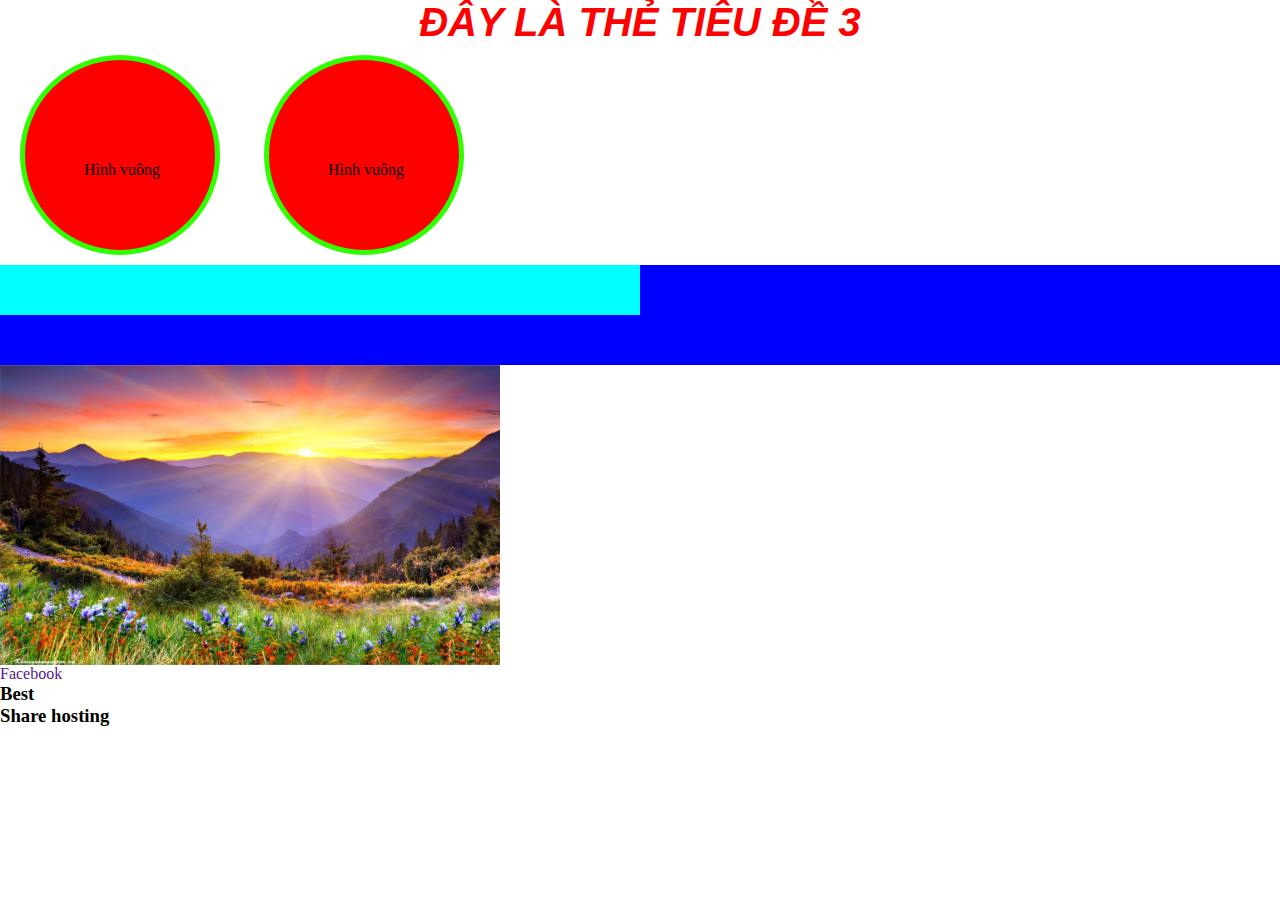
<file: index.html>
<!DOCTYPE html>
<html lang="en">
  <head>
    <meta charset="UTF-8" />
    <meta name="viewport" content="width=device-width, initial-scale=1.0" />
    <title>Document</title>
    <link rel="stylesheet" href="./css/style.css" />
  </head>
  <body>
    <h3 class="heading-3">Đây là thẻ tiêu đề 3</h3>
    <div class="box">Hình vuông</div>
    <div class="box">Hình vuông</div>
    <div class="box-1">
      <div class="box-2"></div>
    </div>

    <div class="container"></div>
    <a href="">Facebook</a>
    <h3>
      Best
      <p class="">Share hosting</p>
    </h3>
  </body>
</html>
</file>
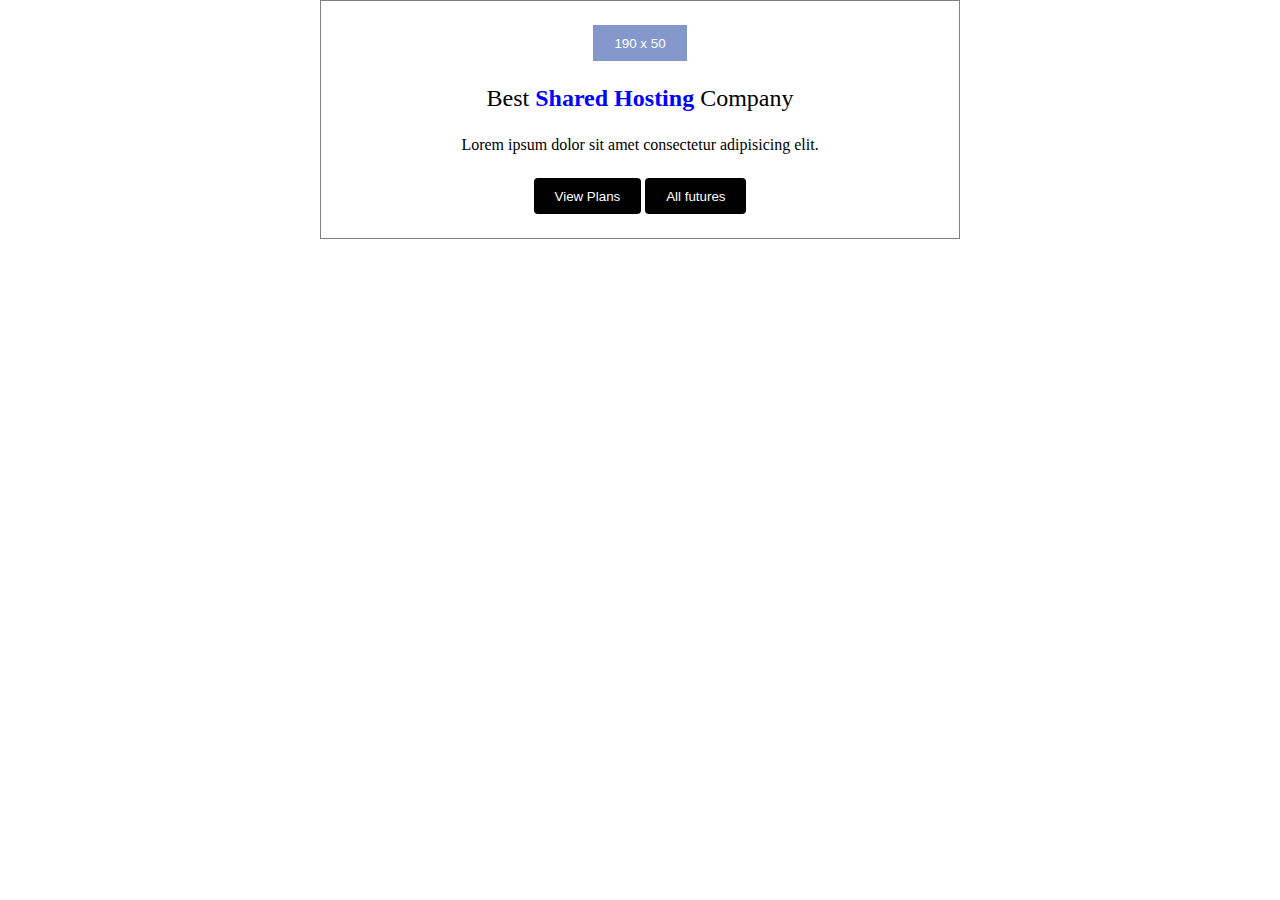
<file: exercise01.html>
<!DOCTYPE html>
<html lang="en">
  <head>
    <meta charset="UTF-8" />
    <meta name="viewport" content="width=device-width, initial-scale=1.0" />
    <title>Document</title>
    <link rel="stylesheet" href="./css/exercise01.css" />
  </head>
  <body>
    <div class="container">
      <button class="button-top">190 x 50</button>
      <div class="heading">
        <span class="heading-parent">Best</span>
        <span class="heading-child">Shared Hosting</span>
        <span>Company</span>
      </div>
      <p class="paragraph">
        Lorem ipsum dolor sit amet consectetur adipisicing elit.
      </p>
      <div class="button-group">
        <button class="button-black">View Plans</button>
        <button class="button-black">All futures</button>
      </div>
    </div>
  </body>
</html>
</file>
<file: css/style.css>
/* Reset CSS - Xóa bỏ các CSS mặc định của các thẻ */
* {
  padding: 0;
  margin: 0;
  box-sizing: border-box;
}

.heading-3 {
  color: red;
  font-size: 40px;
  font-family: Arial, Helvetica, sans-serif;
  font-weight: 600;
  font-style: italic;
  text-align: center;
  text-transform: uppercase;
}

.box {
  width: 200px;
  height: 200px;
  background-color: red;
  text-align: center;
  line-height: 200px;
  padding: 10px 12px 14px 16px;
  /* border: kích thước kiểu border màu border */
  /* border: 5px solid blue; */
  border-width: 5px;
  border-style: solid;
  border-color: rgb(47, 255, 0);
  margin: 10px 20px;
  border-radius: 50%;
  display: inline-block;
}

.box-1 {
  height: 100px;
  width: 100%;
  background-color: blue;
}

.box-2 {
  height: 50%;
  width: 50%;
  background-color: aqua;
}

/* Bộ thuộc tính CSS background */
.container {
  height: 300px;
  width: 500px;
  background-color: aqua;
  background-image: url(../images/anh-thien-nhien.jpg);
  background-size: cover;
  background-repeat: no-repeat;
}

a {
  text-decoration: none;
}
</file>
<file: css/exercise01.css>
/* Reset CSS */
* {
  margin: 0;
  padding: 0;
  box-sizing: border-box;
}

.container {
  width: 50%;
  border: 1px solid gray;
  margin: auto;
  text-align: center;
  padding: 24px 20px;
}

.button-top {
  height: 36px;
  padding: 0 20px;
  background-color: rgb(133 152 204);
  color: #fff;
  border: 1px solid transparent;
}

.heading {
  font-size: 24px;
  padding: 24px 0;
}

.heading-child {
  color: blue;
  font-weight: 700;
}

.button-group {
  margin-top: 24px;
}

.button-black {
  height: 36px;
  padding: 0 20px;
  background-color: black;
  color: #fff;
  border: 1px solid transparent;
  border-radius: 4px;
}
</file>
